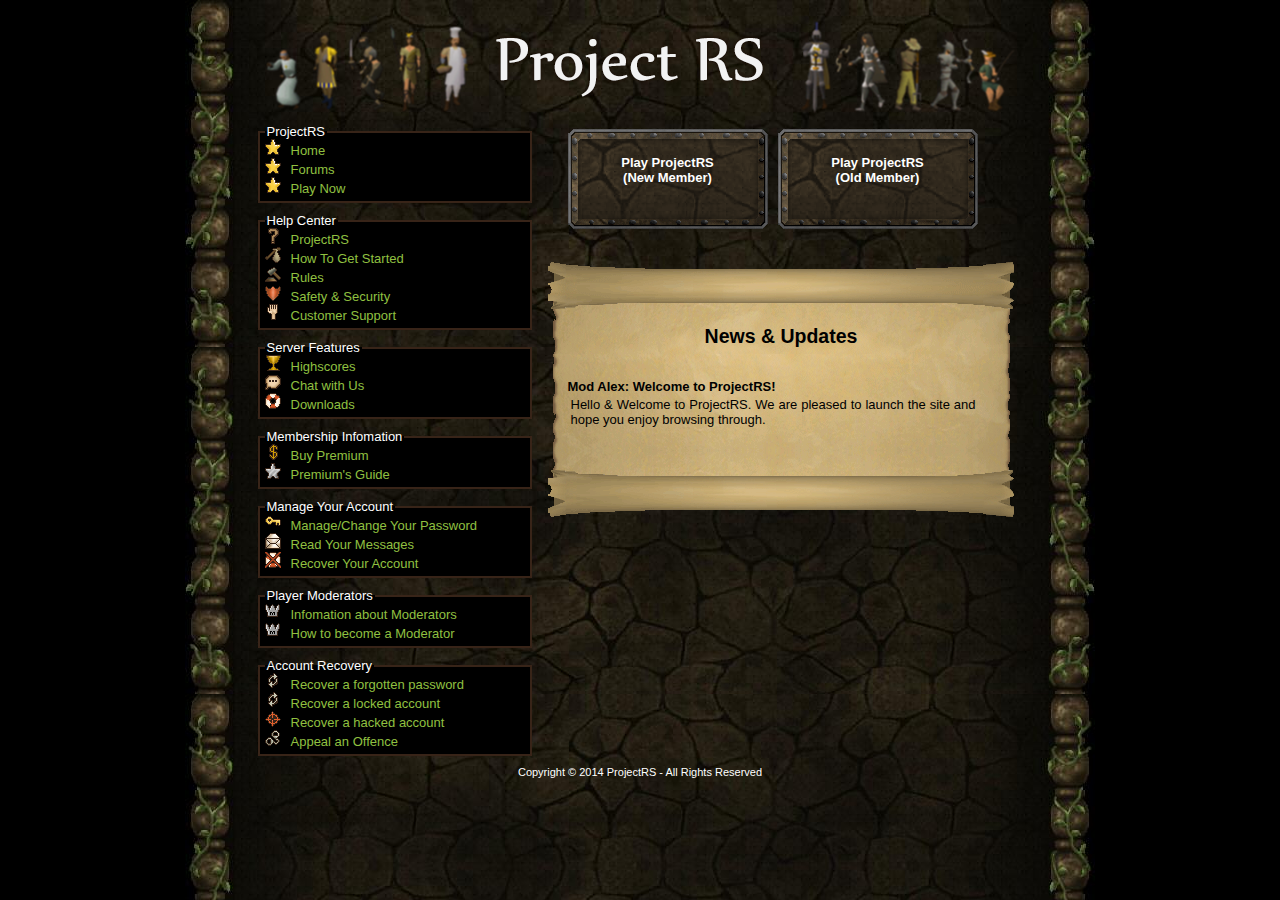
<file: index.html>
<!DOCTYPE HTML PUBLIC "-//W3C//DTD HTML 4.01 Transitional//EN" "http://www.w3.org/TR/html4/loose.dtd"> 
<html xmlns:IE> 
 
<!-- Added by HTTrack --><meta http-equiv="content-type" content="text/html;charset=ISO-8859-1"><!-- /Added by HTTrack -->
<style type="text/css">
<!--
.style1 {
	color: #FF0000;
	font-weight: bold;
}
-->
</style>
<head> 
<meta http-equiv="Expires" content="0"> 
<meta http-equiv="Pragma" content="no-cache"> 
<meta http-equiv="Cache-Control" content="no-cache"> 
<meta name="MSSmartTagsPreventParsing" content="TRUE"> 
<title>ProjectRS</title> 
<link rel="shortcut icon" href='img/favicon.ico' />
<link href="css/basic-3.css" rel="stylesheet" type="text/css" media="all"> 
 
<link href="css/main/title-5.css" rel="stylesheet" type="text/css" media="all"> 
</head> 
<body> 
 
<div id="body"> 
<div> 
<div style="text-align: center; margin-bottom: 10px; position:relative;"> 
<img src="img/title2/logo.png"><br></div>
</div> 
<div class="left"> 
<fieldset class="menu rs"> 
<legend>ProjectRS</legend>
<ul> 
<li class="i-create"><a href="index.php">Home</a></li> 
<li class="i-create"><a href="forums">Forums</a></li> 
<li class="i-create"><a href="client">Play Now</a></li> 
 
</ul> 
</fieldset> 
<fieldset class="menu help">
<legend>Help Center</legend> 
<ul> 
<li class="i-answer"><a href="ex">ProjectRS</a></li> 
<li class="i-started"><a href="ex/geting-started.php">How To Get Started</a></li>  
<li class="i-rules"><a href="ex/rules.php">Rules</a></li>  
<li class="i-safety"><a href="ex/your-safety.php">Safety & Security</a></li> 
<li class="i-support"><a href="ex/customer-support.php">Customer Support</a></li> 
</fieldset> 

<fieldset class="menu web"> 
<legend>Server Features</legend> 
<ul> 
<li class="i-score"><a href="#">Highscores</a></li> 
<li class="i-forum"><a href="#">Chat with Us</a></li> 
<li class="i-recset"><a href="downloads">Downloads</a></li>
</ul> 
</fieldset>
 
<fieldset class="menu mem"> 
<legend>Membership Infomation</legend> 
<ul> 
<li class="i-sub"><a href="#">Buy Premium</a></li> 
<li class="i-member"><a href="#">Premium's Guide</a></li>
</ul> 
</fieldset>

<fieldset class="menu acc">
<legend>Manage Your Account</legend> 
<ul> 
<li class="i-pw"><a href="#">Manage/Change Your Password</a></li> 
<li class="i-msg"><a href="#">Read Your Messages</strong></a></li> 
<li class="i-reccan"><a href="#">Recover Your Account</a></li> 
</ul> 
</fieldset>
 
<fieldset class="menu pmod"> 
<legend>Player Moderators</legend> 
<ul> 
<li class="i-pmod"><a href="ex/staff-center.php">Infomation about Moderators</a></li> 
<li class="i-pmod"><a href="ex/staff-center.php">How to become a Moderator</a></li> 
</ul>  
</fieldset>

<fieldset class="menu rec"> 
<legend>Account Recovery</legend> 
<ul> 
<li class="i-rec"><a href="#">Recover a forgotten password</a></li> 
<li class="i-rec"><a href="#">Recover a locked account</a></li> 
<li class="i-track"><a href="#">Recover a hacked account</a></li> 
<li class="i-appeal"><a href="#">Appeal an Offence</a></li> 
</ul> 
</fieldset> 
</div> 
<div class="newscontainer"> 
<div class="buttons"> 
<a href="client/index.html" class="button" id="button-left"><br style="line-height: 200%">
Play ProjectRS<br>
(New Member)</a> 
<a href="client/download.html" class="button" id="button-right"><br style="line-height: 200%"> 
Play ProjectRS<br> 
(Old Member)</a> 
</div> 
<img class="narrowscroll-top" src="img/scroll/scroll457_top.gif" alt="" width="466" height="50"> 
<div class="narrowscroll-bg"> 
<div class="narrowscroll-bgimg"> 
<div class="narrowscroll-content"> 
<dl class="news scroll"> 
<center><h2>News & Updates</h2></center> 
<dt>&nbsp;</dt> 
<dt>Mod Alex: Welcome to ProjectRS!</dt> 
<dd> 
<table width="100%"><tr> 
<td style="text-align: justify; vertical-align: top;">Hello & Welcome to ProjectRS. We are pleased to launch the site and hope you enjoy browsing through.</td> 
<td style="padding-left: 1em; text-align: right; vertical-align: top;"> 
</td></tr></table> 
<!--</dd> <dt><img src="img/title2/pmod_icon.gif" alt="News"> By: Gmk 177 - Title: Edited Client Page <img src="img/title2/pmod_icon.gif" alt="News"></dt> 
<dd> 
<table width="100%"><tr> 
<td style="text-align: justify; vertical-align: top;">BrainScape webclient page has been edited with a brand new 2007 look, it is an outstanding look all from me(Gmk 177).</td> 
<td style="padding-left: 1em; text-align: right; vertical-align: top;"> 
</td></tr></table> 
</dd> <dt><img src="img/title2/pmod_icon.gif" alt="News"> By: ***** - Title: --- <img src="img/title2/pmod_icon.gif" alt="News"></dt> 
<dd> 
<table width="100%"><tr> 
<td style="text-align: justify; vertical-align: top;">Coming Soon!</td> 
<td style="padding-left: 1em; text-align: right; vertical-align: top;"> 
</td></tr></table>
<dt><img src="img/title2/pmod_icon.gif" alt="News"> By: ***** - Title: --- <img src="img/title2/pmod_icon.gif" alt="News"></dt> 
<dd> 
<table width="100%"><tr> 
<td style="text-align: justify; vertical-align: top;">Coming Soon!</td> 
<td style="padding-left: 1em; text-align: right; vertical-align: top;"> 
</td></tr></table>  
</dd> <dt><img src="img/title2/pmod_icon.gif" alt="News"> By: ***** - Title: --- <img src="img/title2/pmod_icon.gif" alt="News"></dt> 
<dd> 
<table width="100%"><tr> 
<td style="text-align: justify; vertical-align: top;">Coming Soon!</td> 
<td style="padding-left: 1em; text-align: right; vertical-align: top;">
<br>-->
</td></tr></table>
</dd> </dl>
</div> 
</div> 
</div> 
<img class="narrowscroll-bottom" src="img/scroll/scroll457_bottom.gif" alt="" width="466" height="50"> 
</div> 
<div class="tandc"> 
  <p>Copyright &copy; 2014 ProjectRS - All Rights Reserved
    </p> 
  </div> 
</div> 
 
</body> 
 
<!-- Added by HTTrack --><meta http-equiv="content-type" content="text/html;charset=ISO-8859-1"><!-- /Added by HTTrack --> 
</html>
</file>
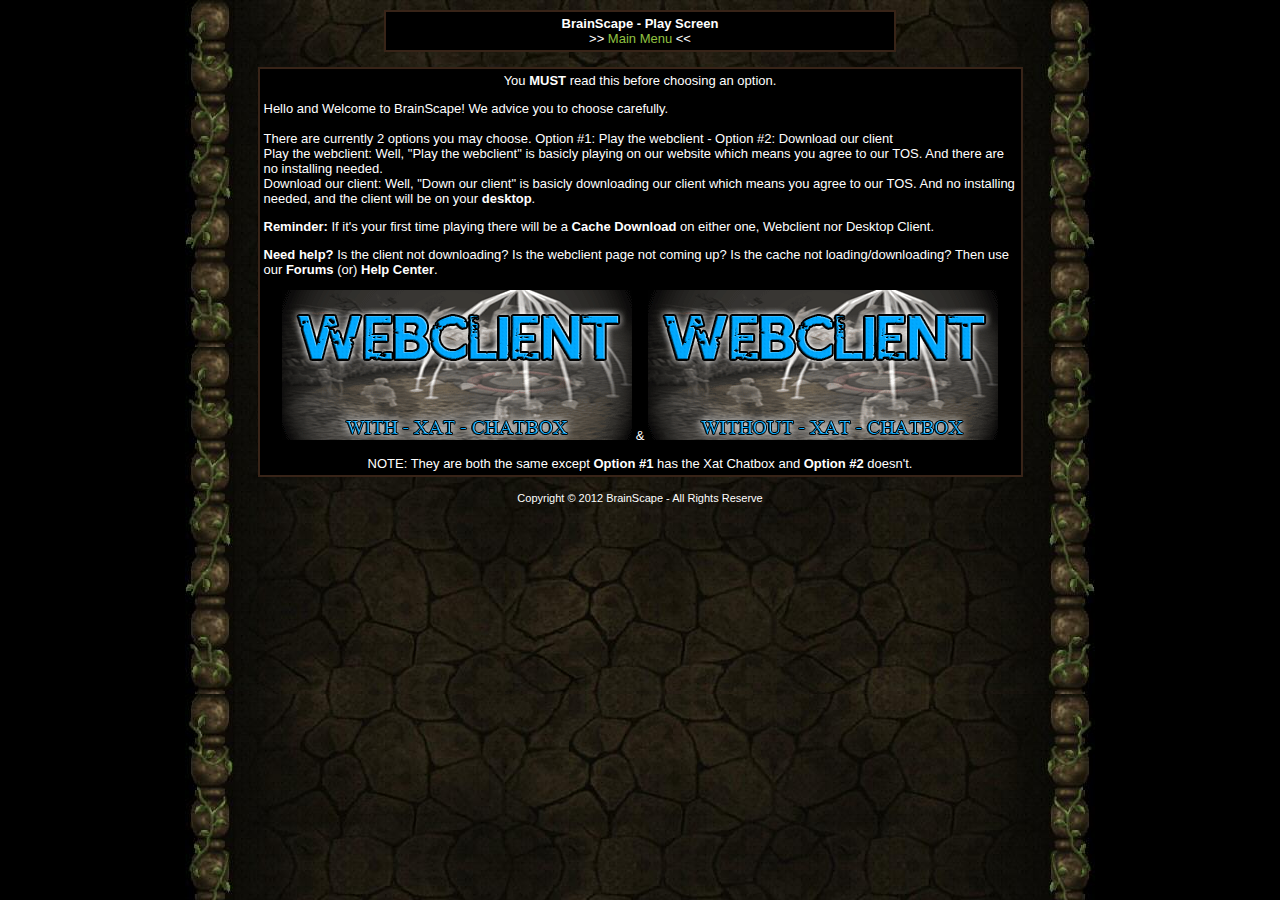
<file: client/index.html>
<!DOCTYPE HTML PUBLIC "-//W3C//DTD HTML 4.01 Transitional//EN" "http://www.w3.org/TR/html4/loose.dtd">
<html xmlns:IE>

<!-- LeeStrong Runescape Website Source --!>
<!-- Added by HTTrack --><meta http-equiv="content-type" content="text/html;charset=ISO-8859-1"><!-- /Added by HTTrack -->
<head>
<meta http-equiv="Expires" content="0">
<meta http-equiv="Pragma" content="no-cache">
<meta http-equiv="Cache-Control" content="no-cache">
<meta name="MSSmartTagsPreventParsing" content="TRUE">
<title>BrainScape - Play Screen</title>
<link href="../css/basic-3.css" rel="stylesheet" type="text/css" media="all">
<link href="../client/succes.css" rel="stylesheet" type="text/css" media=all">

</head>
<body>

<div id="body">
<div style="text-align: center; background: none;">
<div class="titleframe e">
<b>BrainScape - Play Screen</b><br>
>> <a href="../index.php" class=c>Main Menu</a> <<
</div>
</div>
<br>
<div class="frame wide_e">
<center>You <b>MUST</b> read this before choosing an option.</center>
<p>
Hello and Welcome to BrainScape! We advice you to choose carefully.<br><br>There are currently 2 options you may choose. Option #1: Play the webclient - Option #2: Download our client<br>Play the webclient: Well, "Play the webclient" is basicly playing on our website which means you agree to our TOS. And there are no installing needed.<br>Download our client: Well, "Down our client" is basicly downloading our client which means you agree to our TOS. And no installing needed, and the client will be on your <b>desktop</b>.
<p>
<b>Reminder:</b> If it's your first time playing there will be a <b>Cache Download</b> on either one, Webclient nor Desktop Client.
<p>
<b>Need help?</b> Is the client not downloading? Is the webclient page not coming up? Is the cache not loading/downloading? Then use our <b>Forums</b> (or) <b>Help Center</b>.
<center><p><a href="index.php=option1.php"><img src="../img/webclient/wcwxcb.gif"></a> & <a href="index.php=option2.php"><img src="../img/webclient/wcwoxcb.gif"></a><br><div id="succes">NOTE: They are both the same except <b>Option #1</b> has the Xat Chatbox and <b>Option #2</b> doesn't.</div></center>
</div>
<br>
<div class="tandc">Copyright &copy; 2012 BrainScape - All Rights Reserve<br>
</div>
</div>

</body>

<!-- LeeStrong Runescape Website Source --!>
<!-- Added by HTTrack --><meta http-equiv="content-type" content="text/html;charset=ISO-8859-1"><!-- /Added by HTTrack -->
</html>
</file>
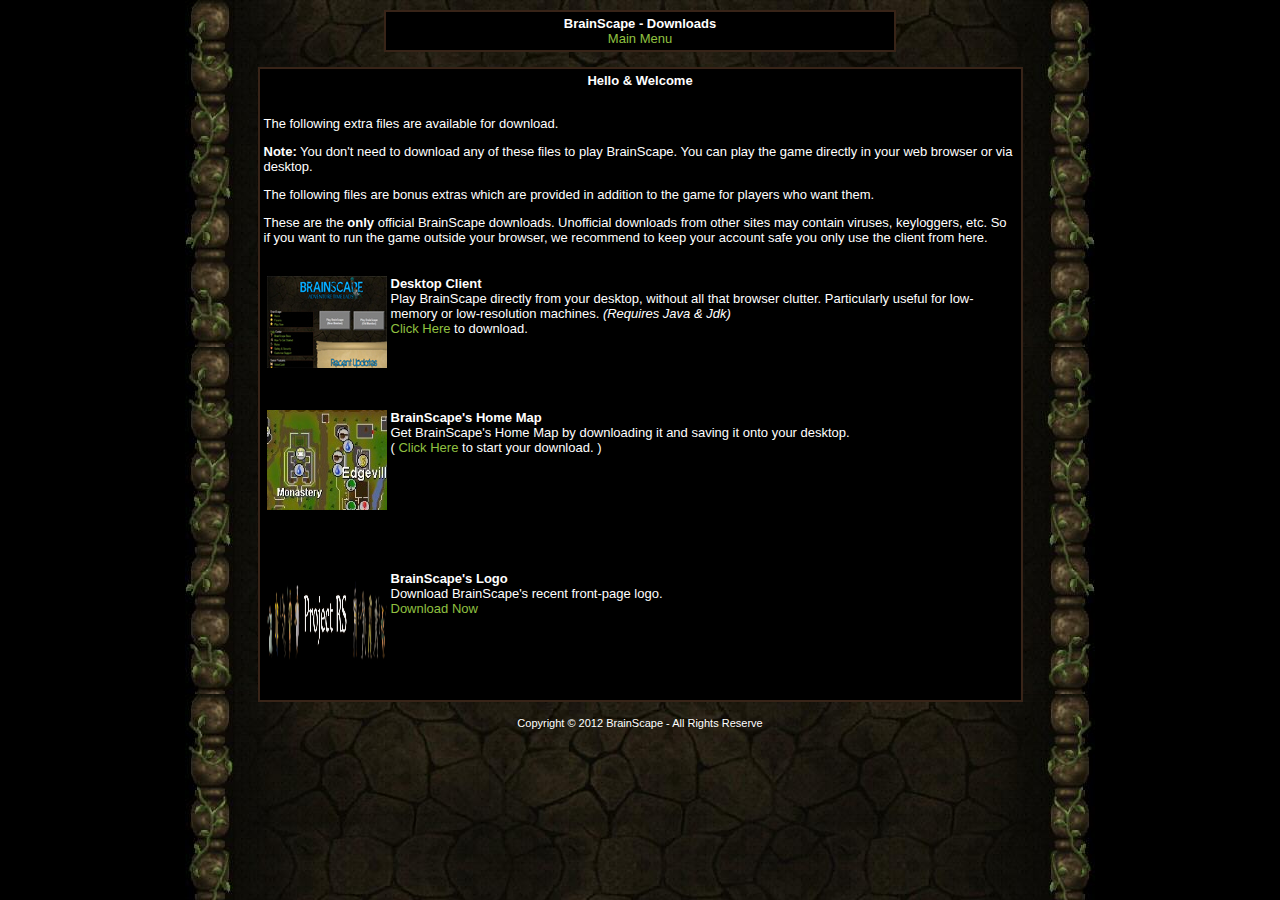
<file: downloads/index.html>
<sig>
<!DOCTYPE HTML PUBLIC "-//W3C//DTD HTML 4.01 Transitional//EN" "http://www.w3.org/TR/html4/loose.dtd">
<html xmlns:IE>

<!-- LeeStrong Runescape Website Source --!>
<!-- Added by HTTrack --><meta http-equiv="content-type" content="text/html;charset=ISO-8859-1"><!-- /Added by HTTrack -->
<head>
<meta http-equiv="Expires" content="0">
<meta http-equiv="Pragma" content="no-cache">
<meta http-equiv="Cache-Control" content="no-cache">
<meta name="MSSmartTagsPreventParsing" content="TRUE">
<title>BrainScape - Downloads</title>
<link rel="shortcut icon" href='../img/favicon.ico' />
<link href="../css/basic-3.css" rel="stylesheet" type="text/css" media="all">

</head>
<body>

<div id="body">
<div style="text-align: center; background: none;">
<div class="titleframe e">
<b>BrainScape - Downloads</b><br>
<a href="../index.php" class=c>Main Menu</a>
</div>
</div>
<br>
<div class="frame wide_e">
<center><b>Hello & Welcome</b><br><br></center>
<p>The following extra files are available for download.</p>
<p><b>Note:</b> You don't need to download any of these files to play BrainScape. You can play the game directly in your web browser or via desktop.</p>
<p>The following files are bonus extras which are provided in addition to the game for players who want them.</p>
<p>These are the <b>only</b> official BrainScape downloads. Unofficial downloads from other sites may contain viruses, keyloggers, etc. So if you want to run the game outside your browser, we
recommend to keep your account safe you only use the client from here.</p>
<p><br>
<table>
<tr>
<td><a href="../downloads/BrainScapeClient.jar" class=c><img src="../img/files/windowsclient2.jpg" width=120 height=92 border="0" /></a></td>
<td valign="top">
<p><b>Desktop Client</b><br>
Play BrainScape directly from your desktop, without all that browser clutter.
Particularly useful for low-memory or low-resolution machines. <i>(Requires Java & Jdk)</i><br><a href="../downloads/BrainScapeClient.jar" class=c>Click Here</a> to download.</td></tr>
<tr><td colspan="2">&nbsp;</td></tr>
<tr><td colspan="2">&nbsp;</td></tr>
<tr>
<td><a href="../img/files/rsmap-03july07.jpg" class=c target="_new"><img src="../img/files/rsmap-03july07.jpg" width=120 height=100 border="0" /></a></td>
<td valign="top">
<p><b>BrainScape's Home Map</b><br>
Get BrainScape's Home Map by downloading it and saving it onto your desktop.<br>( <a href="../img/files/rsmap-03july07.jpg" class=c target="_new">Click Here</a> to start your download. )
</td></tr>
<tr><td colspan="2">&nbsp;</td></tr>
<tr><td colspan="2">&nbsp;</td></tr>
<tr><td colspan="2">&nbsp;</td></tr>
<tr>
<td><img src="../img/title2/logo.png" width=120 height=90 border="0" /></td>
<td valign="top">
<p><b>BrainScape's Logo</b><br>
Download BrainScape's recent front-page logo.<br>
<a href="../img/title2/logo.png" class=c target="_new">Download Now</a>
</td></tr>
<tr><td colspan="2">&nbsp;</td></tr>
</table>
</div>
<br>
<div class="tandc">Copyright &copy; 2012 BrainScape - All Rights Reserve
</div>
</div>

</body>

<!-- LeeStrong Runescape Website Source --!>
<!-- Added by HTTrack --><meta http-equiv="content-type" content="text/html;charset=ISO-8859-1"><!-- /Added by HTTrack -->
</html>
</file>
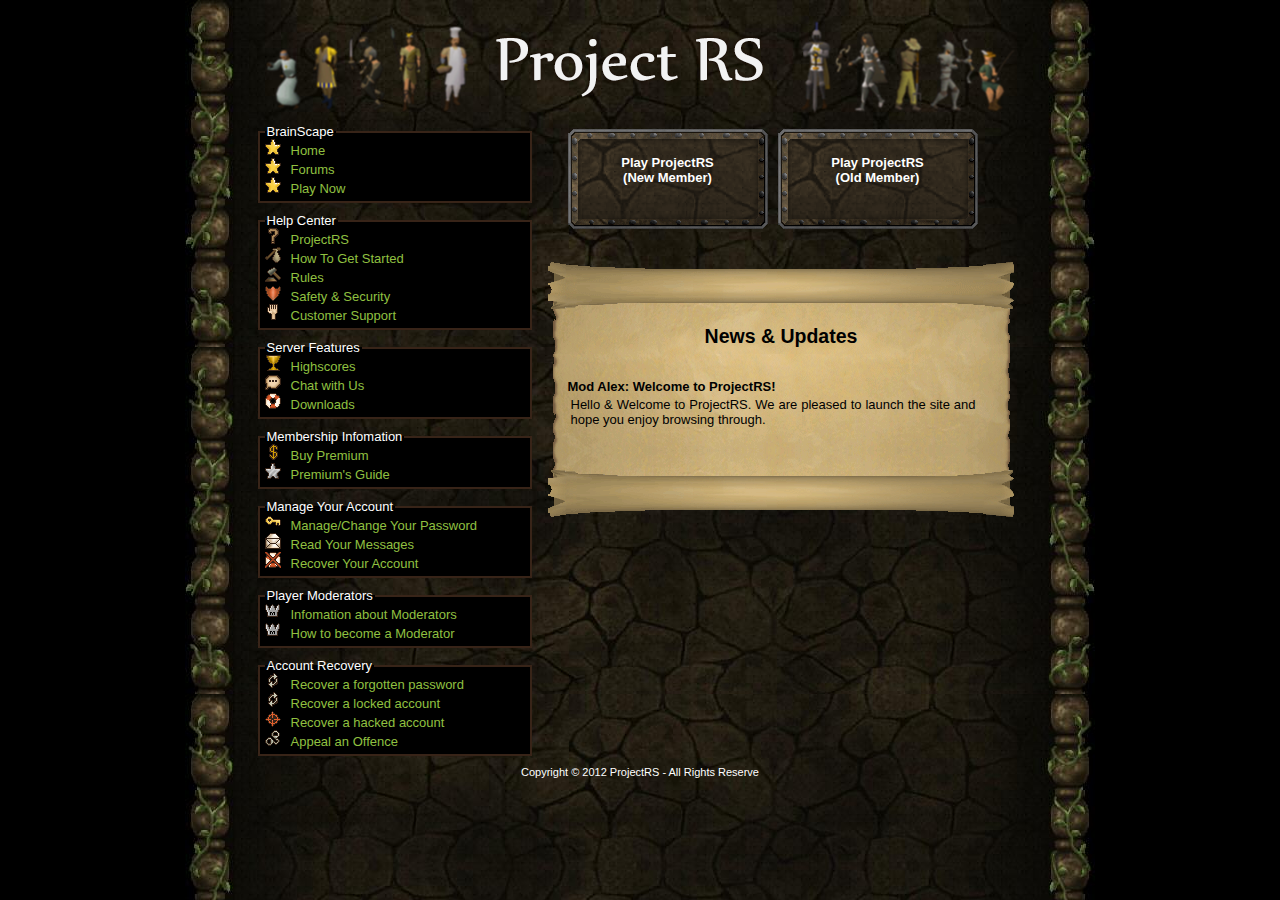
<file: ~tm95D1.html>
<!DOCTYPE HTML PUBLIC "-//W3C//DTD HTML 4.01 Transitional//EN" "http://www.w3.org/TR/html4/loose.dtd"> 
<html xmlns:IE> 
 
<!-- Added by HTTrack --><meta http-equiv="content-type" content="text/html;charset=ISO-8859-1"><!-- /Added by HTTrack -->
<style type="text/css">
<!--
.style1 {
	color: #FF0000;
	font-weight: bold;
}
-->
</style>
<head> 
<meta http-equiv="Expires" content="0"> 
<meta http-equiv="Pragma" content="no-cache"> 
<meta http-equiv="Cache-Control" content="no-cache"> 
<meta name="MSSmartTagsPreventParsing" content="TRUE"> 
<title>ProjectRS</title> 
<link rel="shortcut icon" href='img/favicon.ico' />
<link href="css/basic-3.css" rel="stylesheet" type="text/css" media="all"> 
 
<link href="css/main/title-5.css" rel="stylesheet" type="text/css" media="all"> 
</head> 
<body ccID="813"> 
 
<div ccID="825" id="body"> 
<div ccID="843"> 
<div ccID="851" style="text-align: center; margin-bottom: 10px; position:relative;"> 
<img ccID="927" src="img/title2/logo.png"><br ccID="958"></div>
</div> 
<div ccID="979" class="left"> 
<fieldset ccID="1000" class="menu rs"> 
<legend ccID="1029">BrainScape</legend>
<ul ccID="1058"> 
<li ccID="1065" class="i-create"><a ccID="1086" href="index.php">Home</a></li> 
<li ccID="1122" class="i-create"><a ccID="1143" href="forums">Forums</a></li> 
<li ccID="1178" class="i-create"><a ccID="1199" href="client">Play Now</a></li> 
 
</ul> 
</fieldset> 
<fieldset ccID="1261" class="menu help">
<legend ccID="1291">Help Center</legend> 
<ul ccID="1322"> 
<li ccID="1329" class="i-answer"><a ccID="1350" href="ex">ProjectRS</a></li> 
<li ccID="1384" class="i-started"><a ccID="1406" href="ex/geting-started.php">How To Get Started</a></li>  
<li ccID="1469" class="i-rules"><a ccID="1489" href="ex/rules.php">Rules</a></li>  
<li ccID="1530" class="i-safety"><a ccID="1551" href="ex/your-safety.php">Safety & Security</a></li> 
<li ccID="1609" class="i-support"><a ccID="1631" href="ex/customer-support.php">Customer Support</a></li> 
</fieldset> 

<fieldset ccID="1709" class="menu web"> 
<legend ccID="1739">Server Features</legend> 
<ul ccID="1774"> 
<li ccID="1781" class="i-score"><a ccID="1801" href="#">Highscores</a></li> 
<li ccID="1835" class="i-forum"><a ccID="1855" href="#">Chat with Us</a></li> 
<li ccID="1891" class="i-recset"><a ccID="1912" href="downloads">Downloads</a></li>
</ul> 
</fieldset>
 
<fieldset ccID="1976" class="menu mem"> 
<legend ccID="2006">Membership Infomation</legend> 
<ul ccID="2047"> 
<li ccID="2054" class="i-sub"><a ccID="2072" href="#">Buy Premium</a></li> 
<li ccID="2107" class="i-member"><a ccID="2128" href="#">Premium's Guide</a></li>
</ul> 
</fieldset>

<fieldset ccID="2189" class="menu acc">
<legend ccID="2218">Manage Your Account</legend> 
<ul ccID="2257"> 
<li ccID="2264" class="i-pw"><a ccID="2281" href="#">Manage/Change Your Password</a></li> 
<li ccID="2332" class="i-msg"><a ccID="2350" href="#">Read Your Messages</strong></a></li> 
<li ccID="2401" class="i-reccan"><a ccID="2422" href="#">Recover Your Account</a></li> 
</ul> 
</fieldset>
 
<fieldset ccID="2490" class="menu pmod"> 
<legend ccID="2521">Player Moderators</legend> 
<ul ccID="2558"> 
<li ccID="2565" class="i-pmod"><a ccID="2584" href="ex/staff-center.php">Infomation about Moderators</a></li> 
<li ccID="2653" class="i-pmod"><a ccID="2672" href="ex/staff-center.php">How to become a Moderator</a></li> 
</ul>  
</fieldset>

<fieldset ccID="2763" class="menu rec"> 
<legend ccID="2793">Account Recovery</legend> 
<ul ccID="2829"> 
<li ccID="2836" class="i-rec"><a ccID="2854" href="#">Recover a forgotten password</a></li> 
<li ccID="2906" class="i-rec"><a ccID="2924" href="#">Recover a locked account</a></li> 
<li ccID="2972" class="i-track"><a ccID="2992" href="#">Recover a hacked account</a></li> 
<li ccID="3040" class="i-appeal"><a ccID="3061" href="#">Appeal an Offence</a></li> 
</ul> 
</fieldset> 
</div> 
<div ccID="3133" class="newscontainer"> 
<div ccID="3163" class="buttons"> 
<a ccID="3187" href="client/client.html" class="button" id="button-left"><br ccID="3248" style="line-height: 200%">
Play ProjectRS<br ccID="3294">
(New Member)</a> 
<a ccID="3319" href="client/index.php=option1.php" class="button" id="button-right"><br ccID="3391" style="line-height: 200%"> 
Play ProjectRS<br ccID="3438"> 
(Old Member)</a> 
</div> 
<img ccID="3473" class="narrowscroll-top" src="img/scroll/scroll457_top.gif" alt="" width="466" height="50"> 
<div ccID="3572" class="narrowscroll-bg"> 
<div ccID="3604" class="narrowscroll-bgimg"> 
<div ccID="3639" class="narrowscroll-content"> 
<dl ccID="3676" class="news scroll"> 
<center ccID="3703"><h2 ccID="3711">News & Updates</h2></center> 
<dt ccID="3746">&nbsp;</dt> 
<dt ccID="3764">Mod Alex: Welcome to ProjectRS!</dt> 
<dd ccID="3807"> 
<table ccID="3814" width="100%"><tr ccID="3834"> 
<td ccID="3841" style="text-align: justify; vertical-align: top;">Hello & Welcome to ProjectRS. We are pleased to launch the site and hope you enjoy browsing through.</td> 
<td ccID="4003" style="padding-left: 1em; text-align: right; vertical-align: top;"> 
</td></tr></table> 
<!--</dd> <dt><img src="img/title2/pmod_icon.gif" alt="News"> By: Gmk 177 - Title: Edited Client Page <img src="img/title2/pmod_icon.gif" alt="News"></dt> 
<dd> 
<table width="100%"><tr> 
<td style="text-align: justify; vertical-align: top;">BrainScape webclient page has been edited with a brand new 2007 look, it is an outstanding look all from me(Gmk 177).</td> 
<td style="padding-left: 1em; text-align: right; vertical-align: top;"> 
</td></tr></table> 
</dd> <dt><img src="img/title2/pmod_icon.gif" alt="News"> By: ***** - Title: --- <img src="img/title2/pmod_icon.gif" alt="News"></dt> 
<dd> 
<table width="100%"><tr> 
<td style="text-align: justify; vertical-align: top;">Coming Soon!</td> 
<td style="padding-left: 1em; text-align: right; vertical-align: top;"> 
</td></tr></table>
<dt><img src="img/title2/pmod_icon.gif" alt="News"> By: ***** - Title: --- <img src="img/title2/pmod_icon.gif" alt="News"></dt> 
<dd> 
<table width="100%"><tr> 
<td style="text-align: justify; vertical-align: top;">Coming Soon!</td> 
<td style="padding-left: 1em; text-align: right; vertical-align: top;"> 
</td></tr></table>  
</dd> <dt><img src="img/title2/pmod_icon.gif" alt="News"> By: ***** - Title: --- <img src="img/title2/pmod_icon.gif" alt="News"></dt> 
<dd> 
<table width="100%"><tr> 
<td style="text-align: justify; vertical-align: top;">Coming Soon!</td> 
<td style="padding-left: 1em; text-align: right; vertical-align: top;">
<br>-->
</td></tr></table>
</dd> </dl>
</div> 
</div> 
</div> 
<img ccID="5621" class="narrowscroll-bottom" src="img/scroll/scroll457_bottom.gif" alt="" width="466" height="50"> 
</div> 
<div ccID="5735" class="tandc"> 
  <p ccID="5759">Copyright &copy; 2012 ProjectRS - All Rights Reserve
    </p> 
  </div> 
</div> 
 
</body> 
 
<!-- RuneScape 2006 Website Template by Gmk 177 --> 
<!-- Added by HTTrack --><meta ccID="5942" http-equiv="content-type" content="text/html;charset=ISO-8859-1"><!-- /Added by HTTrack --> 
</html>
</file>
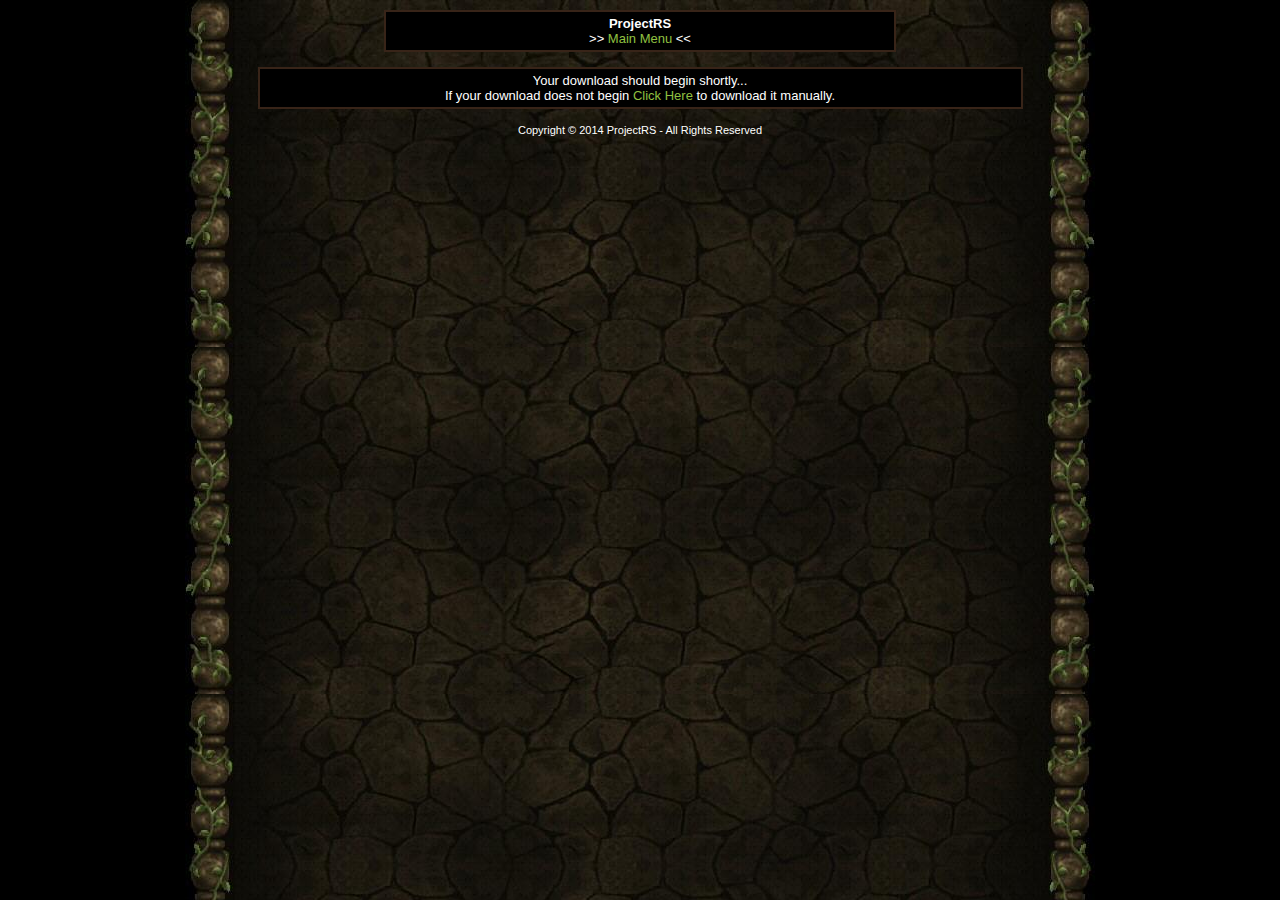
<file: client/download.html>
<!DOCTYPE HTML PUBLIC "-//W3C//DTD HTML 4.01 Transitional//EN" "http://www.w3.org/TR/html4/loose.dtd">
<html xmlns:IE>

<!-- LeeStrong Runescape Website Source --!>
<!-- Added by HTTrack --><meta http-equiv="content-type" content="text/html;charset=ISO-8859-1"><!-- /Added by HTTrack -->
<head>
<meta http-equiv="Expires" content="0">
<meta http-equiv="Pragma" content="no-cache">
<meta http-equiv="Cache-Control" content="no-cache">
<meta name="MSSmartTagsPreventParsing" content="TRUE">
<title>BrainScape - Play Screen</title>
<link href="../css/basic-3.css" rel="stylesheet" type="text/css" media="all">
<link href="../client/succes.css" rel="stylesheet" type="text/css" media=all">

</head>
<body>

<div id="body">
<div style="text-align: center; background: none;">
<div class="titleframe e">
<b>ProjectRS</b><br>
>> <a href="../index.php" class=c>Main Menu</a> <<
</div>
</div>
<br>
<div class="frame wide_e">
<center>Your download should begin shortly...</center>
<center>If your download does not begin <a href="https://www.dropbox.com/s/w5d4nhkm32se9mv/ProjectRS.jar?dl=1"<p>Click Here</a> to download it manually.
</div>
<br>
<div class="tandc">Copyright &copy; 2014 ProjectRS - All Rights Reserved<br>
</div>
</div>

</body>

<!-- Added by HTTrack --><meta http-equiv="content-type" content="text/html;charset=ISO-8859-1"><!-- /Added by HTTrack -->
</html>
</file>
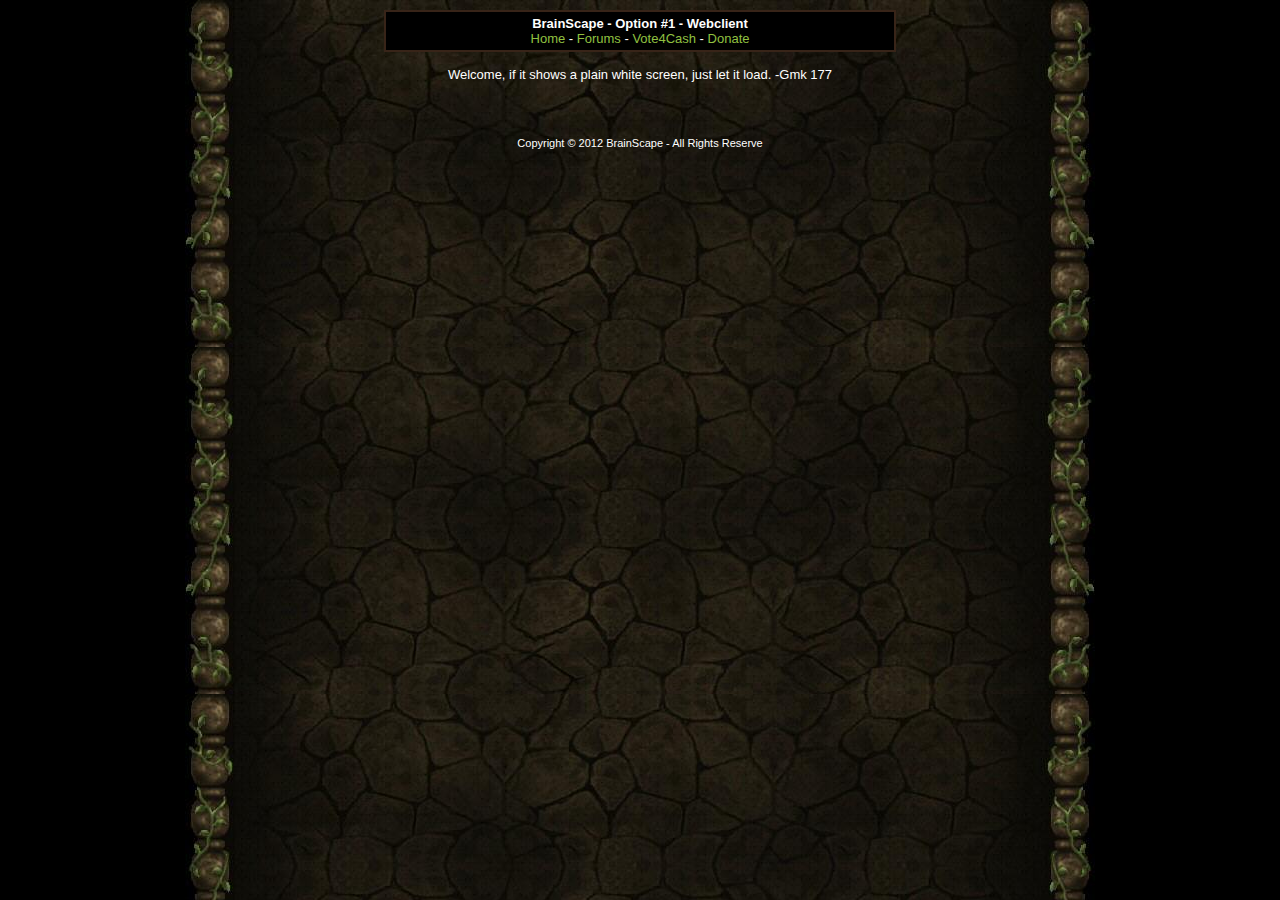
<file: client/index.php=option2.html>
<!DOCTYPE HTML PUBLIC "-//W3C//DTD HTML 4.01 Transitional//EN" "http://www.w3.org/TR/html4/loose.dtd">
<html xmlns:IE>

<!-- LeeStrong Runescape Website Source --!>
<!-- Added by HTTrack --><meta http-equiv="content-type" content="text/html;charset=ISO-8859-1"><!-- /Added by HTTrack -->
<head>
<meta http-equiv="Expires" content="0">
<meta http-equiv="Pragma" content="no-cache">
<meta http-equiv="Cache-Control" content="no-cache">
<meta name="MSSmartTagsPreventParsing" content="TRUE">
<title>BrainScape - Webclient</title>
<link rel="shortcut icon" href='../img/favicon.ico' />
<link href="../css/basic-3.css" rel="stylesheet" type="text/css" media="all">

</head>
<body>

<div id="body">
<div style="text-align: center; background: none;">
<div class="titleframe e">
<b>BrainScape - Option #1 - Webclient</b><br>
<a href="../index.php">Home</a> - <a href="../forums">Forums</a> - <a href="../vote.php">Vote4Cash</a> - <a href="../#">Donate</a>
</div>
</div>
<br>
<center>Welcome, if it shows a plain white screen, just let it load. -Gmk 177</center><br>
<center><applet name="BrainScape" width="765" height="503" archive="bs-client.jar" code="client.class"><br>
<param name="java_arguments" value="-Xmx1024m"></applet></center>
</div>
<br>
<div class="tandc">Copyright &copy; 2012 BrainScape - All Rights Reserve<br>
</div>
</div>

</body>

<!-- LeeStrong Runescape Website Source --!>
<!-- Added by HTTrack --><meta http-equiv="content-type" content="text/html;charset=ISO-8859-1"><!-- /Added by HTTrack -->
</html>
</file>
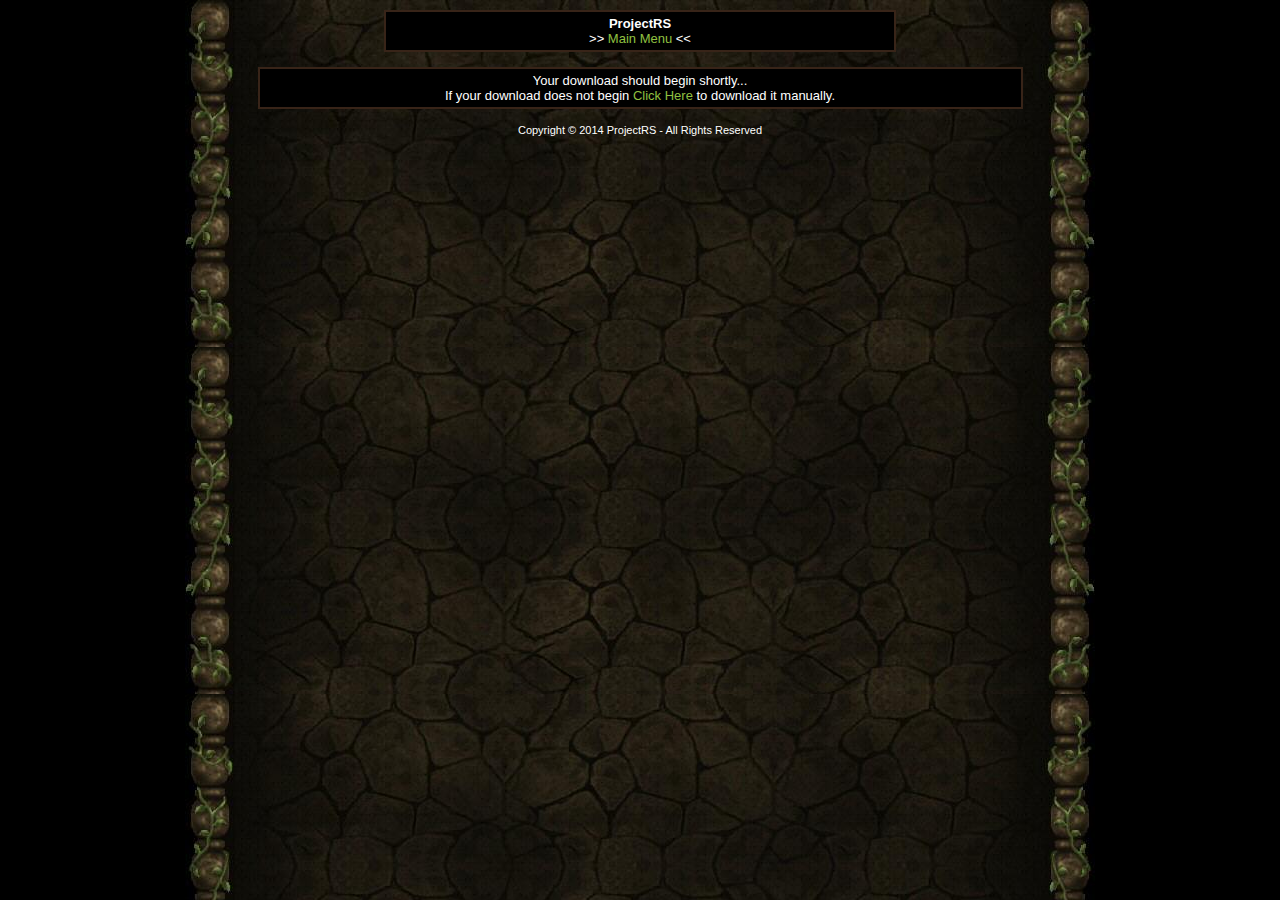
<file: client/~tm87F.html>
<!DOCTYPE HTML PUBLIC "-//W3C//DTD HTML 4.01 Transitional//EN" "http://www.w3.org/TR/html4/loose.dtd">
<html xmlns:IE>

<!-- LeeStrong Runescape Website Source --!>
<!-- Added by HTTrack --><meta http-equiv="content-type" content="text/html;charset=ISO-8859-1"><!-- /Added by HTTrack -->
<head>
<meta http-equiv="Expires" content="0">
<meta http-equiv="Pragma" content="no-cache">
<meta http-equiv="Cache-Control" content="no-cache">
<meta name="MSSmartTagsPreventParsing" content="TRUE">
<title>BrainScape - Play Screen</title>
<link href="../css/basic-3.css" rel="stylesheet" type="text/css" media="all">
<link href="../client/succes.css" rel="stylesheet" type="text/css" media=all">

</head>
<body ccID="711">

<div ccID="721" id="body">
<div ccID="738" style="text-align: center; background: none;">
<div ccID="791" class="titleframe e">
<b ccID="819">ProjectRS</b><br ccID="835">
>> <a ccID="844" href="../index.php" class=c>Main Menu</a> <<
</div>
</div>
<br ccID="909">
<div ccID="915" class="frame wide_e">
<center ccID="943">Your download should begin shortly...</center>
<center ccID="999">If your download does not begin <a ccID="1039" href="https://www.dropbox.com/s/w5d4nhkm32se9mv/ProjectRS.jar?dl=1"<p>Click Here</a> to download it manually.
</div>
<br ccID="1161">
<div ccID="1167" class="tandc">Copyright &copy; 2014 ProjectRS - All Rights Reserved<br ccID="1239">
</div>
</div>

</body>

<!-- Added by HTTrack --><meta ccID="1299" http-equiv="content-type" content="text/html;charset=ISO-8859-1"><!-- /Added by HTTrack -->
</html>
</file>
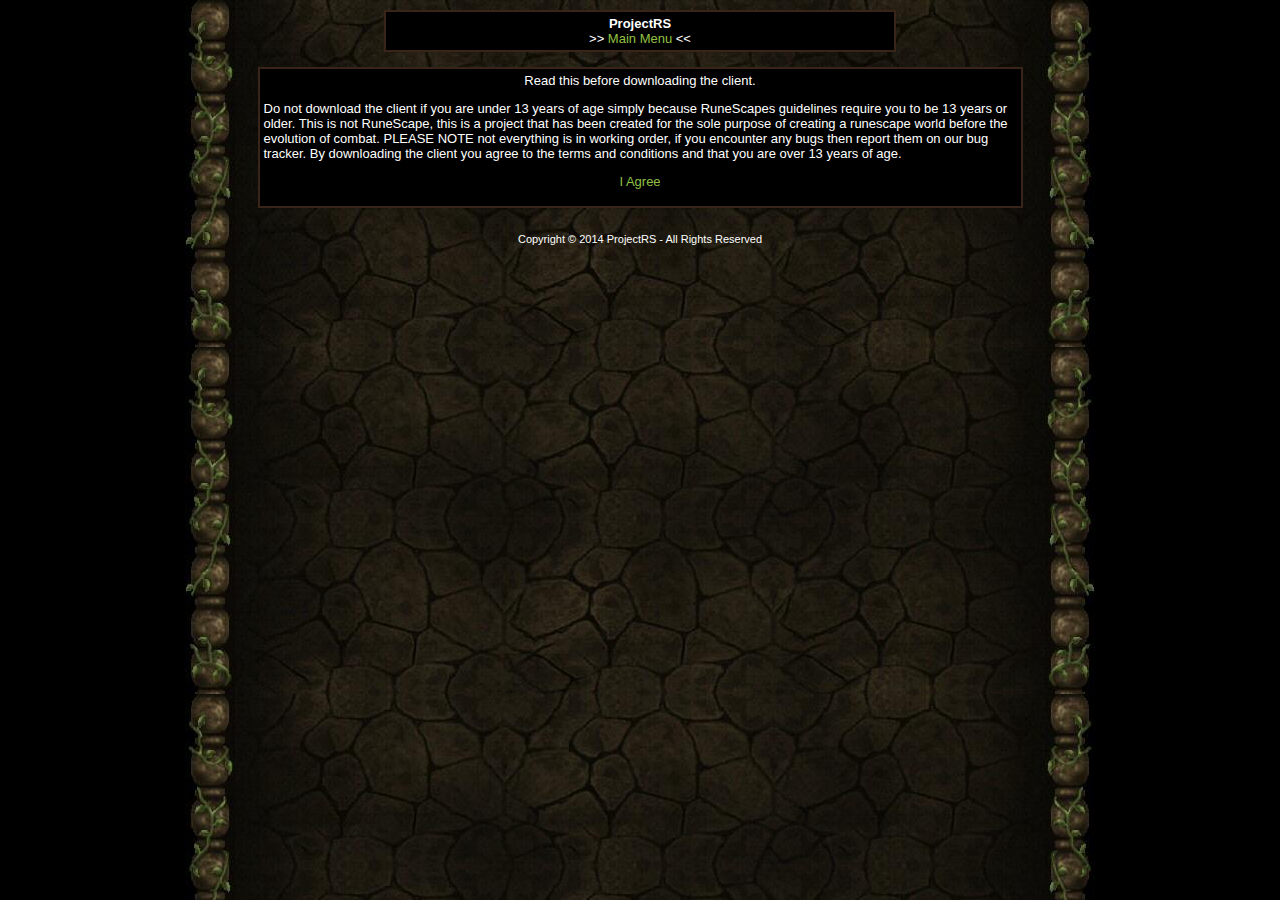
<file: client/~tmB6B4.html>
<!DOCTYPE HTML PUBLIC "-//W3C//DTD HTML 4.01 Transitional//EN" "http://www.w3.org/TR/html4/loose.dtd">
<html xmlns:IE>

<!-- LeeStrong Runescape Website Source --!>
<!-- Added by HTTrack --><meta http-equiv="content-type" content="text/html;charset=ISO-8859-1"><!-- /Added by HTTrack -->
<head>
<meta http-equiv="Expires" content="0">
<meta http-equiv="Pragma" content="no-cache">
<meta http-equiv="Cache-Control" content="no-cache">
<meta name="MSSmartTagsPreventParsing" content="TRUE">
<title>BrainScape - Play Screen</title>
<link href="../css/basic-3.css" rel="stylesheet" type="text/css" media="all">
<link href="../client/succes.css" rel="stylesheet" type="text/css" media=all">

</head>
<body ccID="711">

<div ccID="721" id="body">
<div ccID="738" style="text-align: center; background: none;">
<div ccID="791" class="titleframe e">
<b ccID="819">ProjectRS</b><br ccID="835">
>> <a ccID="844" href="../index.php" class=c>Main Menu</a> <<
</div>
</div>
<br ccID="909">
<div ccID="915" class="frame wide_e">
<center ccID="943">Read this before downloading the client.</center>
<p ccID="1002">Do not download the client if you are under 13 years of age simply because RuneScapes guidelines require you to be 13 years or older. This is not RuneScape, this is a project that has been created for the sole purpose of creating a runescape world before the evolution of combat. PLEASE NOTE not everything is in working order, if you encounter any bugs then report them on our bug tracker. By downloading the client you agree to the terms and conditions and that you are over 13 years of age.
<center ccID="1500"><p ccID="1508"><a ccID="1511" href="../client/download.html">I Agree<a ccID="1552" href="https://www.dropbox.com/s/w5d4nhkm32se9mv/ProjectRS.jar?dl=1"></a></div></center>
</div>
<br ccID="1652">
<div ccID="1658" class="tandc">Copyright &copy; 2014 ProjectRS - All Rights Reserved<br ccID="1730">
</div>
</div>

</body>

<!-- Added by HTTrack --><meta ccID="1790" http-equiv="content-type" content="text/html;charset=ISO-8859-1"><!-- /Added by HTTrack -->
</html>
</file>
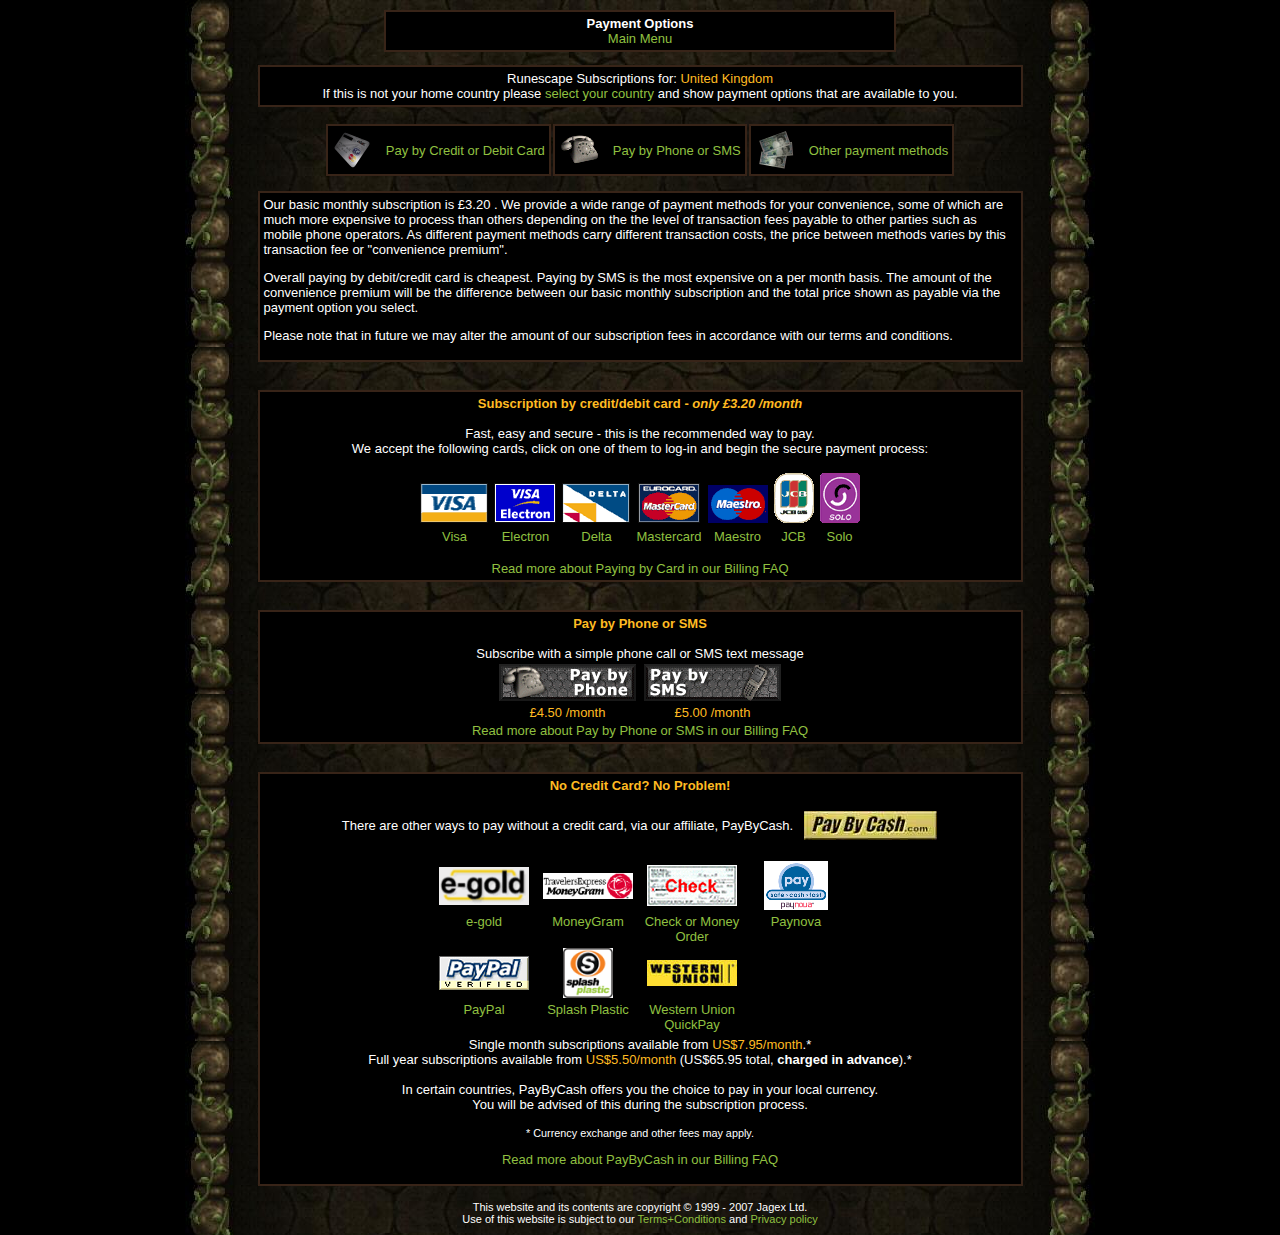
<file: donate/buy-premium.html>
<!DOCTYPE HTML PUBLIC "-//W3C//DTD HTML 4.01 Transitional//EN" "http://www.w3.org/TR/html4/loose.dtd">
<html xmlns:IE>

<!-- LeeStrong Runescape Website Source --!>
<!-- Added by HTTrack --><meta http-equiv="content-type" content="text/html;charset=ISO-8859-1"><!-- /Added by HTTrack -->
<head>
<meta http-equiv="Expires" content="0">
<meta http-equiv="Pragma" content="no-cache">
<meta http-equiv="Cache-Control" content="no-cache">
<meta name="MSSmartTagsPreventParsing" content="TRUE">
<title>RuneScape - the massive online adventure game by Jagex Ltd</title>
<link href="../css/basic-3.css" rel="stylesheet" type="text/css" media="all">

</head>
<body>

<div id="body">
<div style="text-align: center; background: none;">
<div class="titleframe e">
<b>Payment Options</b><br>
<a href="../title.html" class=c>Main Menu</a>
</div>
</div>
<p>
<div class="frame wide_e">
<center>
Runescape Subscriptions for: <font color='#ffbb22'>United Kingdom</font><br>
If this is not your home country please <a href='../selectcountry3a2d.html?countryid=77&amp;returnpage=members/payoptions.ws'>select your country</a> and show payment options that are available to you.
</center>
</div>
<br>
<center>
<table>
<tr>
<td class=e>
<table>
<tr><td width=50 align=left><a href="#card"><img border=0 src="../img/billing/icon-cc.gif"></a></td><td><a href="#card">Pay by Credit or Debit Card</a></td></tr>
</table>
</td>
<td class=e>
<table>
<tr><td width=50 align=left>
<a href="#phonesms"><img border=0 src="../img/billing/icon-phone.gif"></a></td><td>
<a href="#phonesms">
Pay by Phone or SMS
</a>
</td></tr>
</table>
</td>
<td class=e>
<table>
<tr><td width=50 align=left><a href="#pbc"><img border=0 src="../img/billing/icon-pbc.gif"></a></td><td><a href="#pbc">Other payment methods</a></td></tr>
</table>
</td>
</tr></table>
</center>
<a name='info'><p></a>
<div class="frame wide_e">
Our basic monthly subscription is &pound;3.20
. We provide a wide range of payment methods for your convenience, some of which are much more expensive to process than others depending on the the level of transaction fees payable
to other parties such as mobile phone operators. As different payment methods carry different transaction costs, the price between methods varies
by this transaction fee or "convenience premium".
<p>
Overall paying by debit/credit card is cheapest. Paying by SMS is the most expensive on a per
month basis. The amount of the convenience premium will be the difference between our basic monthly subscription and the total price shown as payable via the payment option you select.
<p>
Please note that in future we may alter the amount of our subscription fees in accordance with our terms and conditions.
</div>
<br>
<a name='card'><p></a>
<div class="frame wide_e">
<center><b><font color='#ffbb22'>
Subscription by credit/debit card - <i>only &pound;3.20
/month</i> </font></b>
<br><br>
Fast, easy and secure - this is the recommended way to pay.<br>
We accept the following cards, click on one of them to log-in and begin the secure payment process:
<br>
<table cellspacing=4 style="margin-top: 12px; margin-bottom: 12px;"><tr>
<td valign=bottom><center><a href='../loginapplet/loginapplet3721.html?mod=masterb&amp;dest=securepay.cgi?cid=77&amp;cardtype=visa'><img src='../img/billing/visa.gif' alt='Visa' width=68 height=40></a></td>
<td valign=bottom><center><a href='../loginapplet/loginappletdf1b.html?mod=masterb&amp;dest=securepay.cgi?cid=77&amp;cardtype=visa_electron'><img src='../img/billing/visa_electron.gif' alt='Visa Electron' width=62 height=40></a></td>
<td valign=bottom><center><a href='../loginapplet/loginappletff85.html?mod=masterb&amp;dest=securepay.cgi?cid=77&amp;cardtype=visa_delta'><img src='../img/billing/visa_delta.gif' alt='Delta' width=68 height=40></a></td>
<td valign=bottom><center><a href='../loginapplet/loginapplet4abb.html?mod=masterb&amp;dest=securepay.cgi?cid=77&amp;cardtype=mastercard'><img src='../img/billing/mastercard.gif' alt='Mastercard' width=62 height=40></a></td>
<td valign=bottom><center><a href='../loginapplet/loginappletb3cc.html?mod=masterb&amp;dest=securepay.cgi?cid=77&amp;cardtype=maestro'><img src=../img/billing/maestro.gif alt='Maestro' width=60 height=38></a></td>
<td valign=bottom><center><a href='../loginapplet/loginappletfa0a.html?mod=masterb&amp;dest=securepay.cgi?cid=77&amp;cardtype=jcb'><img src=../img/billing/jcb.gif alt='JCB' width=40 height=50></a></td>
<td valign=bottom><center><a href='../loginapplet/loginapplete0a5.html?mod=masterb&amp;dest=securepay.cgi?cid=77&amp;cardtype=solo'><img src=../img/billing/solo.gif alt='Solo' width=40 height=50></a></td>
</tr><tr>
<td><center><a href='../loginapplet/loginapplet3721.html?mod=masterb&amp;dest=securepay.cgi?cid=77&amp;cardtype=visa'>Visa</a></td>
<td><center><a href='../loginapplet/loginappletdf1b.html?mod=masterb&amp;dest=securepay.cgi?cid=77&amp;cardtype=visa_electron'>Electron</a></td>
<td><center><a href='../loginapplet/loginappletff85.html?mod=masterb&amp;dest=securepay.cgi?cid=77&amp;cardtype=visa_delta'>Delta</a></td>
<td><center><a href='../loginapplet/loginapplet4abb.html?mod=masterb&amp;dest=securepay.cgi?cid=77&amp;cardtype=mastercard'>Mastercard</a></td>
<td><center><a href='../loginapplet/loginappletb3cc.html?mod=masterb&amp;dest=securepay.cgi?cid=77&amp;cardtype=maestro'>Maestro</a></td>
<td><center><a href='../loginapplet/loginappletfa0a.html?mod=masterb&amp;dest=securepay.cgi?cid=77&amp;cardtype=jcb'>JCB</a></td>
<td><center><a href='../loginapplet/loginapplete0a5.html?mod=masterb&amp;dest=securepay.cgi?cid=77&amp;cardtype=solo'>Solo</a></td>
</tr></table>
<a href="../kbase/viewcategory3359.html?cat_id=127&amp;ref=main">Read more about Paying by Card in our Billing FAQ</a>
</center>
</div>
<br>
<a name="phonesms"><p></a>
<div class="frame wide_e">
<center><b>
<font color='#ffbb22'>
Pay by Phone or SMS
</font></b>
<br><br>
Subscribe with a simple phone call or SMS text message
<br>
<table><tr>
<td align=center><a href='../loginapplet/loginappleta2e5.html?mod=telebsp&amp;dest=paybyphone.cgi&amp;cid=77'><img src='../img/billing/pay_telephone.gif' width=137 height=37></a><td align=center></td>
<td align=center><a href='../loginapplet/loginappletd89b.html?mod=telebsp&amp;dest=paybysms.cgi&amp;cid=77'><img src='../img/billing/pay_sms.gif' width=137 height=37></a>
</tr><tr>
<td align=center><font color=#ffbb22>
&pound;4.50
/month</font><td align=center></td>
<td align=center><font color=#ffbb22>
&pound;5.00
/month</font>
</tr></table>
<a href='../kbase/viewcategory3359.html?ref=main&amp;cat_id=127'>
Read more about Pay by Phone or SMS in our Billing FAQ
</a>

</div>
<br>
<a name="pbc"><p></a>
<div class="frame wide_e">
<center><b><font color='#ffbb22'>No Credit Card? No Problem!</font></b>
<br><br>
<table width=80%>
<tr><td>There are other ways to pay without a credit card, via our affiliate, PayByCash.<td><td><a href='../loginapplet/loginapplet4a41.html?mod=pbcb&amp;dest=paybycash.cgi?cid=77'><img src='../img/billing/pbc.jpg' width=133 height=29></a></td></tr>
</table>
<br>
<table>
<td valign=middle align=center width=100><a href='../loginapplet/loginapplet4a41.html?mod=pbcb&amp;dest=paybycash.cgi?cid=77'><img src='../img/billing/pbc-EG.gif'></a></td>
<td valign=middle align=center width=100><a href='../loginapplet/loginapplet4a41.html?mod=pbcb&amp;dest=paybycash.cgi?cid=77'><img src='../img/billing/pbc-MG.gif'></a></td>
<td valign=middle align=center width=100><a href='../loginapplet/loginapplet4a41.html?mod=pbcb&amp;dest=paybycash.cgi?cid=77'><img src='../img/billing/pbc-MO.gif'></a></td>
<td valign=middle align=center width=100><a href='../loginapplet/loginapplet4a41.html?mod=pbcb&amp;dest=paybycash.cgi?cid=77'><img src='../img/billing/pbc-PN.gif'></a></td>
</tr><tr>

<td valign=top align=center width=100><a href='../loginapplet/loginapplet4a41.html?mod=pbcb&amp;dest=paybycash.cgi?cid=77'>
e-gold
</a></td>

<td valign=top align=center width=100><a href='../loginapplet/loginapplet4a41.html?mod=pbcb&amp;dest=paybycash.cgi?cid=77'>
MoneyGram
</a></td>

<td valign=top align=center width=100><a href='../loginapplet/loginapplet4a41.html?mod=pbcb&amp;dest=paybycash.cgi?cid=77'>
Check or Money Order
</a></td>

<td valign=top align=center width=100><a href='../loginapplet/loginapplet4a41.html?mod=pbcb&amp;dest=paybycash.cgi?cid=77'>
Paynova
</a></td>
</tr><tr>
<td valign=middle align=center width=100><a href='../loginapplet/loginapplet4a41.html?mod=pbcb&amp;dest=paybycash.cgi?cid=77'><img src='../img/billing/pbc-PP.gif'></a></td>
<td valign=middle align=center width=100><a href='../loginapplet/loginapplet4a41.html?mod=pbcb&amp;dest=paybycash.cgi?cid=77'><img src='../img/billing/pbc-SP.gif'></a></td>
<td valign=middle align=center width=100><a href='../loginapplet/loginapplet4a41.html?mod=pbcb&amp;dest=paybycash.cgi?cid=77'><img src='../img/billing/pbc-WU.gif'></a></td>
</tr><tr>

<td valign=top align=center width=100><a href='../loginapplet/loginapplet4a41.html?mod=pbcb&amp;dest=paybycash.cgi?cid=77'>
PayPal
</a></td>

<td valign=top align=center width=100><a href='../loginapplet/loginapplet4a41.html?mod=pbcb&amp;dest=paybycash.cgi?cid=77'>
Splash Plastic
</a></td>

<td valign=top align=center width=100><a href='../loginapplet/loginapplet4a41.html?mod=pbcb&amp;dest=paybycash.cgi?cid=77'>
Western Union QuickPay
</a></td>
</tr><tr>
</table>
Single month subscriptions available from <font color=#ffbb22>US$7.95/month</font>.*<br>
Full year subscriptions available from <font color=#ffbb22>US$5.50/month</font> (US$65.95 total, <b>charged in advance</b>).*<br>
<br>
In certain countries, PayByCash offers you the choice to pay in your local currency.<br>
You will be advised of this during the subscription process.<br>
<br>
<sup>* Currency exchange and other fees may apply.</sup>
<p>
<a href='../kbase/viewcategory3359.html?cat_id=127&amp;ref=main'>Read more about PayByCash in our Billing FAQ</a>
</div>
<br>
<div class="tandc">This website and its contents are copyright � 1999 - 2007 Jagex Ltd.<br>
Use of this website is subject to our <a href="../terms/terms.html" class=c>Terms+Conditions</a>
and <a href="../privacy/privacy.html" class=c>Privacy policy</a>
</div>
</div>

</body>

<!-- LeeStrong Runescape Website Source --!>
<!-- Added by HTTrack --><meta http-equiv="content-type" content="text/html;charset=ISO-8859-1"><!-- /Added by HTTrack -->
</html>
</file>
<file: css/basic-3.css>
body { background: black; color: white; font-family:Arial,Helvetica,sans-serif; font-size: 13px;
  background-image:url('../img/bg2.jpg'); background-position:top center; background-repeat:repeat-y; text-align: center; margin: 0; }
div#body {width: 765px; margin: 10px auto 10px auto; text-align: left; position: relative;}

div,td { font-family:Arial,Helvetica,sans-serif; font-size: 13px; }
a:hover { text-decoration: underline; }
img { border: 0; }
img a:hover {text-decoration:none;}
.titleframe { width: 500px; margin-left: auto; margin-right: auto; padding: 4px; text-align: center; }
.frame { width: 753px; margin-left: auto; margin-right: auto; padding: 4px; }
.tandc { clear: both; font-size:11px; text-align:center; }
.scroll { color: black; }
.heading { text-align:center;margin: 6px; }
.heading span {width: 125px; margin: 0 auto; display: block; background-image:url(../img/smbrownback.jpg); border: 3px solid #3E3B23; border-top: 3px solid #7C774A; border-left: 3px solid #7C774A; background-color: #4D422E; padding: 3px 10px 3px 10px; }

  a { color: #90c040; text-decoration: none; }
  .scroll a { color: #7B4F17; font-weight: bold; }
  .e {border:2px solid #382418; background-color: black; }
  
  
    .wide_e { border: 2px solid #382418; background-color: black; }
  

div.horizontalscroll { width: 765px; height: 159px; overflow: hidden; margin: 5px 0; background-color: #C2AB79; background-image: url("../img/scroll/horizontal_scroll.gif"); position: relative;}
div.horizontalscroll-content { margin: 15px 40px; color: #000000; position: relative;}
div.widescroll { width: 735px; background-color: #C2AB79; margin: 0 10px 0 15px; position: relative;}
div.widescroll-bgimg { width: 745px; position: relative; margin: 0 -5px; background-image: url("../img/scroll/backdrop_745.gif"); background-repeat: repeat-y;}
div.widescroll-content { padding: 25px 10px; color: #000000; position: relative; margin: 0 5px;}
img.widescroll-top { position: relative; top: 25px; padding:0; margin: 0; z-index: 100; display: block;}
img.widescroll-bottom { position: relative; padding:0; margin: 0; top: -25px; display: block;}
div.widescroll-content a, div.horizontalscroll-content a, div.narrowscroll-content a {color: #7B4F17; font-weight: bold; }
div.narrowscroll-bgimg { width: 457px; position: relative; margin: 0 -5px; background-image: url("../img/scroll/scroll457t.gif"); background-repeat: repeat-y;}
div.narrowscroll-bg { width: 447px; background-color: #C2AB79; margin-left: 10px; }
div.narrowscroll-content { padding: 25px 10px; color: #000000; position: relative; margin: 0 5px;}
div.narrowscroll-content td { color: black; }
img.narrowscroll-top { position: relative; top: 25px; padding:0; margin: 0; z-index: 100; display: block;}
img.narrowscroll-bottom { position: relative; padding:0; margin: 0; top: -25px; display: block;}
</file>
<file: css/main/title-5.css>
.topimg { margin-left: 10px; width: 200px; height: 100px;} 
.left { float: left; } 
.right { text-align: right; } 
fieldset { background-color: black; } 
fieldset.menu { border: 2px solid #382418; width: 260px; margin: 0 0 10px 0; display: block; padding: 0 5px 5px 5px; background-position: bottom right; background-repeat: no-repeat; } 
fieldset.menu.rs; }
fieldset.menu.help; }
fieldset.menu.poll; }
fieldset.menu.web; }
fieldset.menu.mem; }
fieldset.menu.acc; }
fieldset.menu.rec; }
fieldset.menu.pmod; }
fieldset.menu legend { font-weight: bold; color: white;} 
fieldset.menu ul { padding: 0; margin: 0;}  
fieldset.menu ul li { list-style: square inside; width: 220px; }
fieldset.menu ul li.i-create { list-style-image: url('../../img/title2/create.gif'); }
fieldset.menu ul li.i-play { list-style-image: url('../../img/title2/play.gif'); }
fieldset.menu ul li.i-screen { list-style-image: url('../../img/title2/screenshot.gif'); }
fieldset.menu ul li.i-beta { list-style-image: url('../../img/title2/beta.gif'); }
fieldset.menu ul li.i-globe { list-style-image: url('../../img/title2/globe.gif'); }
fieldset.menu ul li.i-answer { list-style-image: url('../../img/title2/get_answer.gif'); }
fieldset.menu ul li.i-started { list-style-image: url('../../img/title2/get_started.gif'); }
fieldset.menu ul li.i-rules { list-style-image: url('../../img/title2/rules.gif'); }
fieldset.menu ul li.i-manual { list-style-image: url('../../img/title2/manual.gif'); }
fieldset.menu ul li.i-quest { list-style-image: url('../../img/title2/questhelp.gif'); }
fieldset.menu ul li.i-parents { list-style-image: url('../../img/title2/parents_icon_small.gif'); }
fieldset.menu ul li.i-safety { list-style-image: url('../../img/title2/safety_guidelines.gif'); }
fieldset.menu ul li.i-support { list-style-image: url('../../img/title2/customer_support.gif'); }
fieldset.menu ul li.i-comment { list-style-image: url('../../img/title2/quill.gif'); }
fieldset.menu ul li.i-bug { list-style-image: url('../../img/title2/report_bug.gif'); }
fieldset.menu ul li.i-vote { list-style-image: url('../../img/title2/vote.gif'); }
fieldset.menu ul li.i-polls { list-style-image: url('../../img/title2/vote_grey.gif'); }
fieldset.menu ul li.i-world { list-style-image: url('../../img/title2/worldmap.gif'); }
fieldset.menu ul li.i-score { list-style-image: url('../../img/title2/hiscore.gif'); }
fieldset.menu ul li.i-forum { list-style-image: url('../../img/title2/comment.gif'); }
fieldset.menu ul li.i-story { list-style-image: url('../../img/title2/stories.gif'); }
fieldset.menu ul li.i-files { list-style-image: url('../../img/title2/extra_files.gif'); }
fieldset.menu ul li.i-shop { list-style-image: url('../../img/title2/shop.gif'); }
fieldset.menu ul li.i-member { list-style-image: url('../../img/title2/membership_benefits.gif'); }
fieldset.menu ul li.i-sub { list-style-image: url('../../img/title2/dollar.gif'); }
fieldset.menu ul li.i-subext { list-style-image: url('../../img/title2/dollar_plus.gif'); }
fieldset.menu ul li.i-subcan { list-style-image: url('../../img/title2/dollar_grey.gif'); }
fieldset.menu ul li.i-msg { list-style-image: url('../../img/title2/messages.gif'); }
fieldset.menu ul li.i-pw { list-style-image: url('../../img/title2/password.gif'); }
fieldset.menu ul li.i-recset { list-style-image: url('../../img/title2/set_recovery.gif'); }
fieldset.menu ul li.i-reccan { list-style-image: url('../../img/title2/cancel_recovery.gif'); }
fieldset.menu ul li.i-rec { list-style-image: url('../../img/title2/recover.gif'); }
fieldset.menu ul li.i-track { list-style-image: url('../../img/title2/track.gif'); }
fieldset.menu ul li.i-appeal { list-style-image: url('../../img/title2/appeal_ban.gif'); }
fieldset.menu ul li.i-pmod { list-style-image: url('../../img/title2/pmod_icon.gif'); }
.news dd { padding: 0 0 1em 0; margin: 0; height: 50px;} 
dl.news>dd {
 height: auto;
 min-height: 50px;
}
.news dt { font-weight: bold; clear: right;} 
.newsdate { float: right; } 
.news a { margin-top: 0.5em; } 
.newscontainer { margin-left: 290px; margin-bottom: 110px; } 
img { border: 0; } 
.buttons { width: 457px; height: 110px; position: relative; margin: 0; } 
.buttons a{
	display: block;
	position: absolute;
	width: 200px;
	height: 100px;
	margin: 5px;
    background-image:url(''); ;
	font-weight: bold;
	color: white;
	text-align: center;
	left: 225px;
	top: 176px;
} 
.buttons a:hover{
	display: block;
	position: absolute;
	width: 200px;
	height: 100px;
	margin: 5px;
    background-image:url('../../img/title2/button_h.png');
	font-weight: bold;
	color: white;
	text-align: center;
	left: 225px;
	top: 176px;
}
#button-left {left: 15px; top: 0px; background-image: url('../../img/title2/button.png');} 
#button-left:hover {left: 15px; top: 0px; background-image:url('../../img/title2/button_h.png'); }
#button-left span.lev1 {background-image: url('../../img/title2/doublebutton_create.gif');} 
#button-right {right: 225px; top: 0px; background-image: url('../../img/title2/button.png');} 
#button-right:hover {left: 225px; top: 0px; background-image:url('../../img/title2/button_h.png'); }
#button-right span.lev1 { background-image: url('../../img/title2/doublebutton_play.gif');} 
#button-left span.beta {background-image: url('../../img/title2/doublebutton_beta.gif');} 
span.lev1,span.beta {
	display: block;
	cursor: pointer;
	cursor: hand;
	position: absolute;
	top: -177px;
	left: -65px;
	width: 200px;
	height: 100px;
} 
a:hover span.lev1 { background-position: 0 100px;}
a:hover span.beta { background-position: 0 100px;}
*+html fieldset.menu {display:block; margin-top:15px; padding-top:10px; position:relative;}
* html fieldset.menu {display:block; margin-top:15px; padding-top:10px; position:relative;}
*+html fieldset.menu legend {position:absolute; top:-7px;} 
* html fieldset.menu legend {position:absolute; top:-7px;}
</file>
<file: client/succes.css>
#succes{
margin-top:10px;
text-align:center;
background: #99FF99;
border: 1px solid #FFFFFF;
color:#363636;
padding:10px;
margin-top:10px;
margin-bottom:10px;
}
#succes:hover{
opacity:.7;
}
</file>
